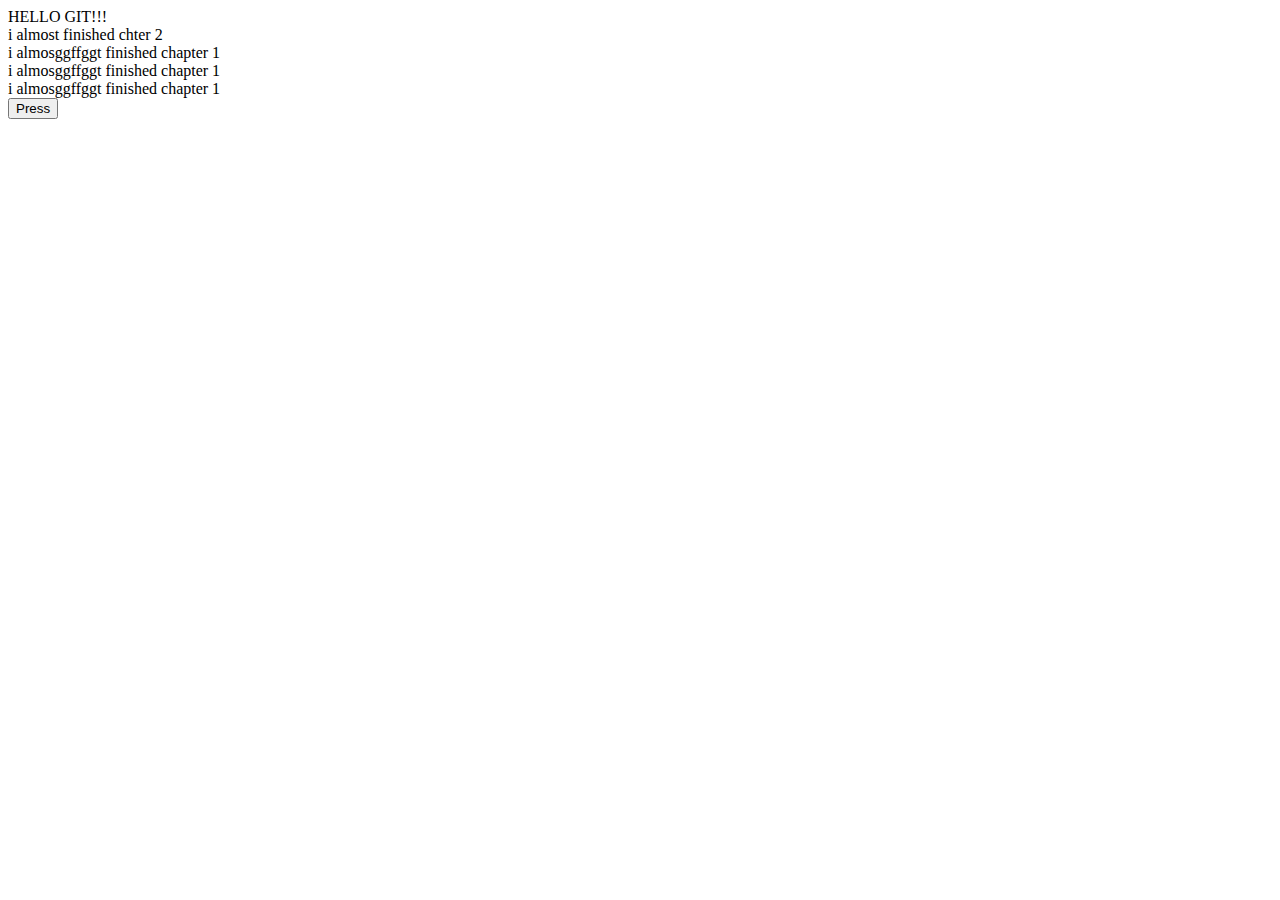
<file: index.html>
<!DOCTYPE html>
<html>

<head>
   <meta charset="UTF-8">
   <meta name="viewport" content="width=device-width, initial-scale=1.0">
   <title>DOM</title>
   <link rel="stylesheet" href="Style.css">
</head>

<body>
   <div class="git">
      HELLO GIT!!!
      <div class="git1">i almost finished chter 2</div>
      <div class="git1">i almosggffggt finished chapter 1</div>
      <div class="git1">i almosggffggt finished chapter 1</div>
      <div class="git1">i almosggffggt finished chapter 1</div>
   </div>
   <button class="but">Press</button>
   <script src="JavaScript.js"></script>
   <script src="src/example-cod.js"></script>
</body>

</html>
</file>
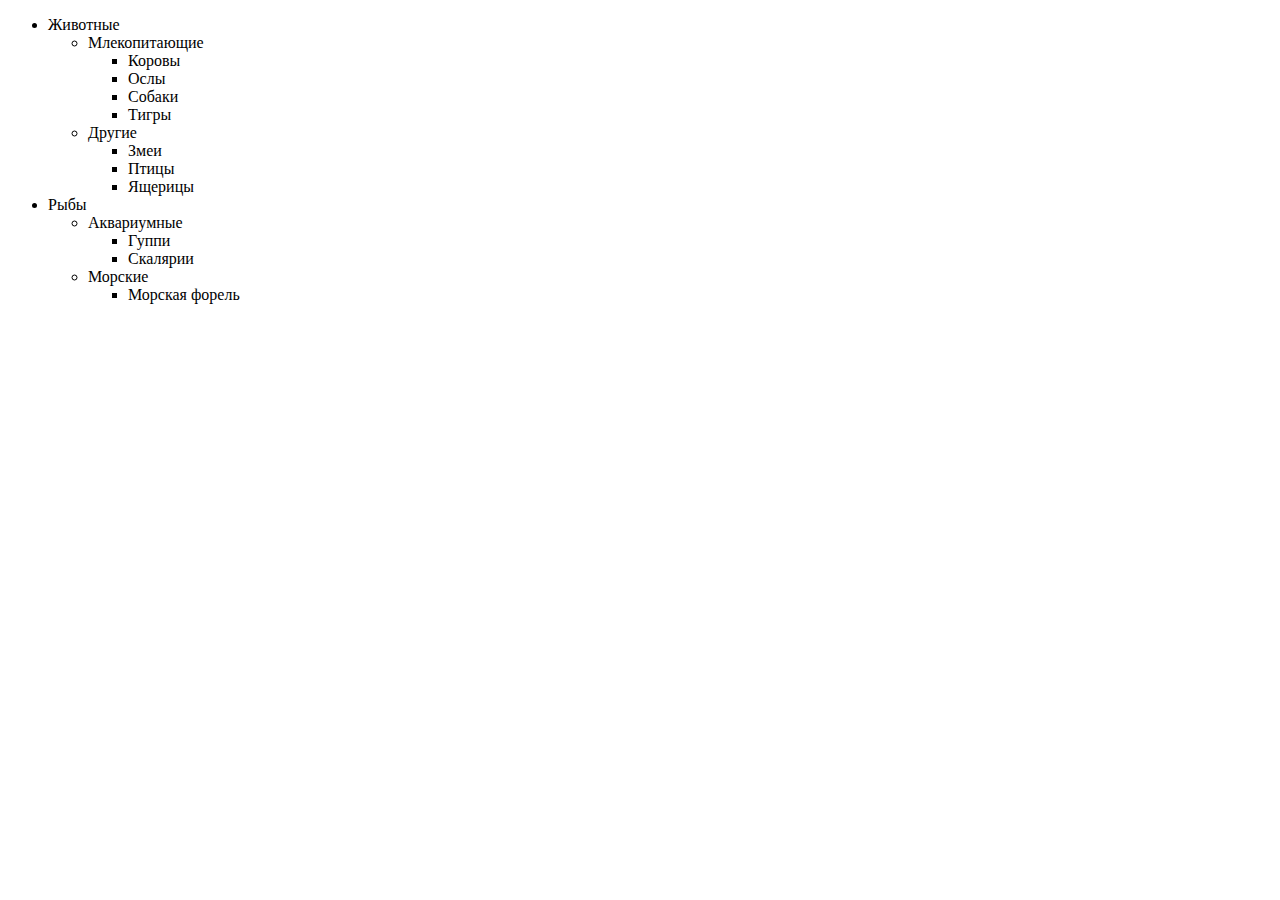
<file: home.html>
<!DOCTYPE html>
<html>

<head>
   <meta charset="UTF-8">
   <meta name="viewport" content="width=device-width, initial-scale=1.0">
   <title>DOM</title>
   <link rel="stylesheet" href="Style.css">
</head>

<body>
   <ul class="main">
      <li>
         Животные
         <ul>
            <li>Млекопитающие
               <ul>
                  <li>Коровы</li>
                  <li>Ослы</li>
                  <li>Собаки</li>
                  <li>Тигры</li>
               </ul>
            </li>
            <li>Другие
               <ul>
                  <li>Змеи</li>
                  <li>Птицы</li>
                  <li>Ящерицы</li>
               </ul>
            </li>
         </ul>
      </li>
      <li>
         Рыбы <ul>
            <li>Аквариумные
               <ul>
                  <li>Гуппи</li>
                  <li>Скалярии</li>
               </ul>
            </li>
            <li>Морские
               <ul>
                  <li>Морская форель </li>
               </ul>
            </li>
         </ul>
      </li>
   </ul>
   <script src="JavaScript.js"></script>
</body>

</html>
</file>
<file: Style.css>
.big {
   width: 100px;
   height: 100px;
   border-radius: 50%;
   background-color: red;
}

.message-ball {}
</file>
